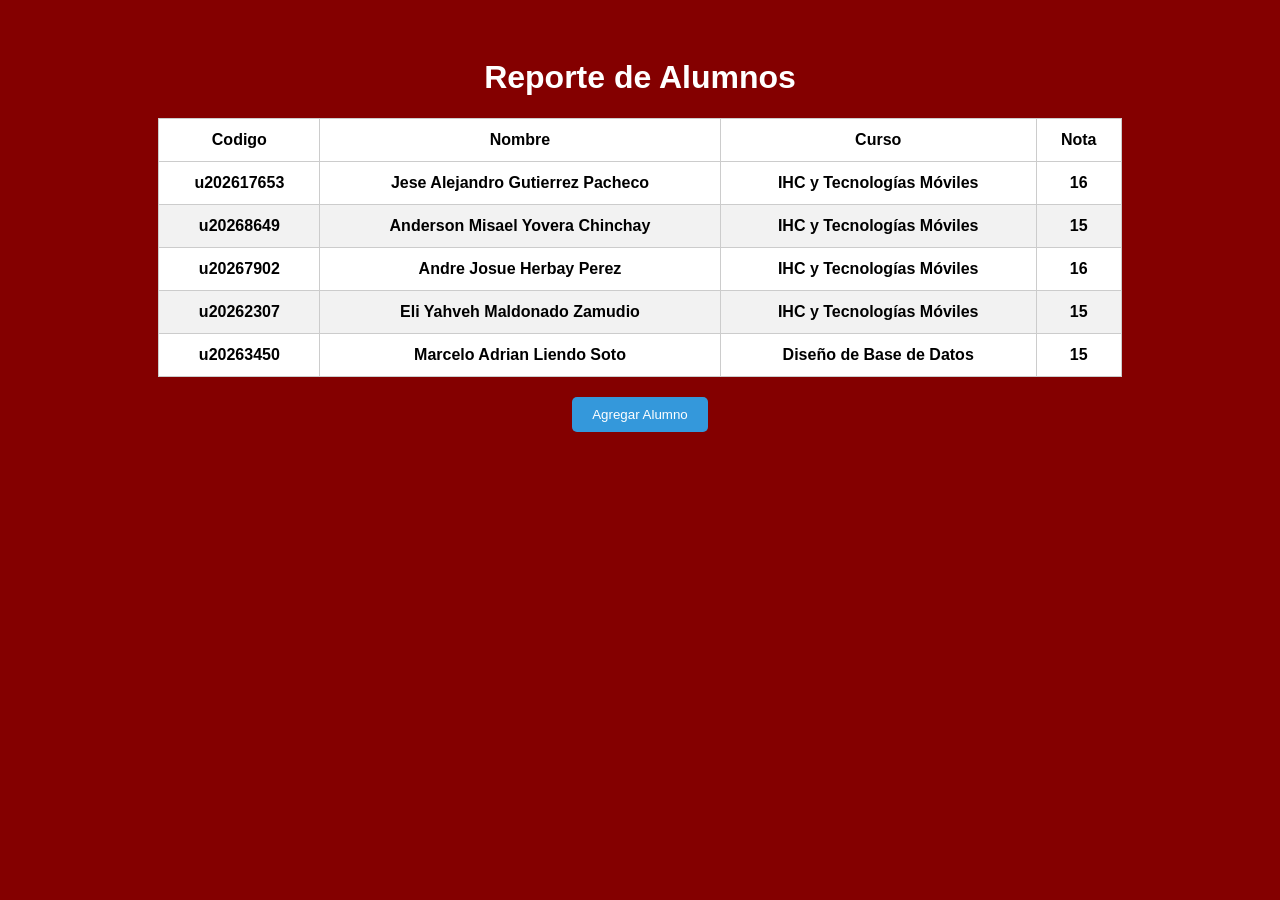
<file: reporte.html>
<!DOCTYPE html>
<html lang="en">
<head>
    <meta charset="UTF-8">
    <meta name="viewport" content="width=device-width, initial-scale=1.0">
    <title>Reporte Alumno</title>
    <link rel="stylesheet" href="css/reporte.css">
</head>
<body>
    <h1>Reporte de Alumnos</h1>

    <table id="ReporteAlumnos">
        <thead>
            <tr>
                <th>Codigo</th>
                <th>Nombre</th>
                <th>Curso</th>
                <th>Nota</th>
            </tr>
        </thead>

        <tbody>
            <tr>
                <th>u202617653</th>
                <th>Jese Alejandro Gutierrez Pacheco</th>
                <th>IHC y Tecnologías Móviles</th>
                <th>16</th>
            </tr>

            <tr>
                <th>u20268649</th>
                <th>Anderson Misael Yovera Chinchay</th>
                <th>IHC y Tecnologías Móviles</th>
                <th>15</th>
            </tr>

            <tr>
                <th>u20267902</th>
                <th>Andre Josue Herbay Perez</th>
                <th>IHC y Tecnologías Móviles</th>
                <th>16</th>
            </tr>

            <tr>
                <th>u20262307</th>
                <th>Eli Yahveh Maldonado Zamudio</th>
                <th>IHC y Tecnologías Móviles</th>
                <th>15</th>
            </tr>

            <tr>
                <th>u20263450</th>
                <th>Marcelo Adrian Liendo Soto</th>
                <th>Diseño de Base de Datos</th>
                <th>15</th>
            </tr>
        </tbody>
    </table>

    <div class="contenedor">
        <button onclick="AgregarAlumnos()">Agregar Alumno</button>
    </div>

    <script src="js/reporte.js"></script>
    
</body>
</html>
</file>
<file: css/reporte.css>
body{
    font-family: Arial, sans-serif;
    background-color: #840000;
    padding: 30px;
}
h1{
    text-align: center;
    color: white;
}
table{
    width: 80%;
    margin: auto;
    border-collapse: collapse;
    background-color: white;
}
th, td{
    border: 1px solid #ccc;
    padding: 12px;
    text-align: center;
}
th{
   
    color: black
}
tr:nth-child(even){
    background-color: #f2f2f2;
}
.contenedor{
    text-align: center;
    margin-top: 20px;
}

button{
    padding: 10px 20px;
    background-color: #3498db;
    color: white;
    border: none;
    cursor: pointer;
    border-radius: 5px;
}
</file>
